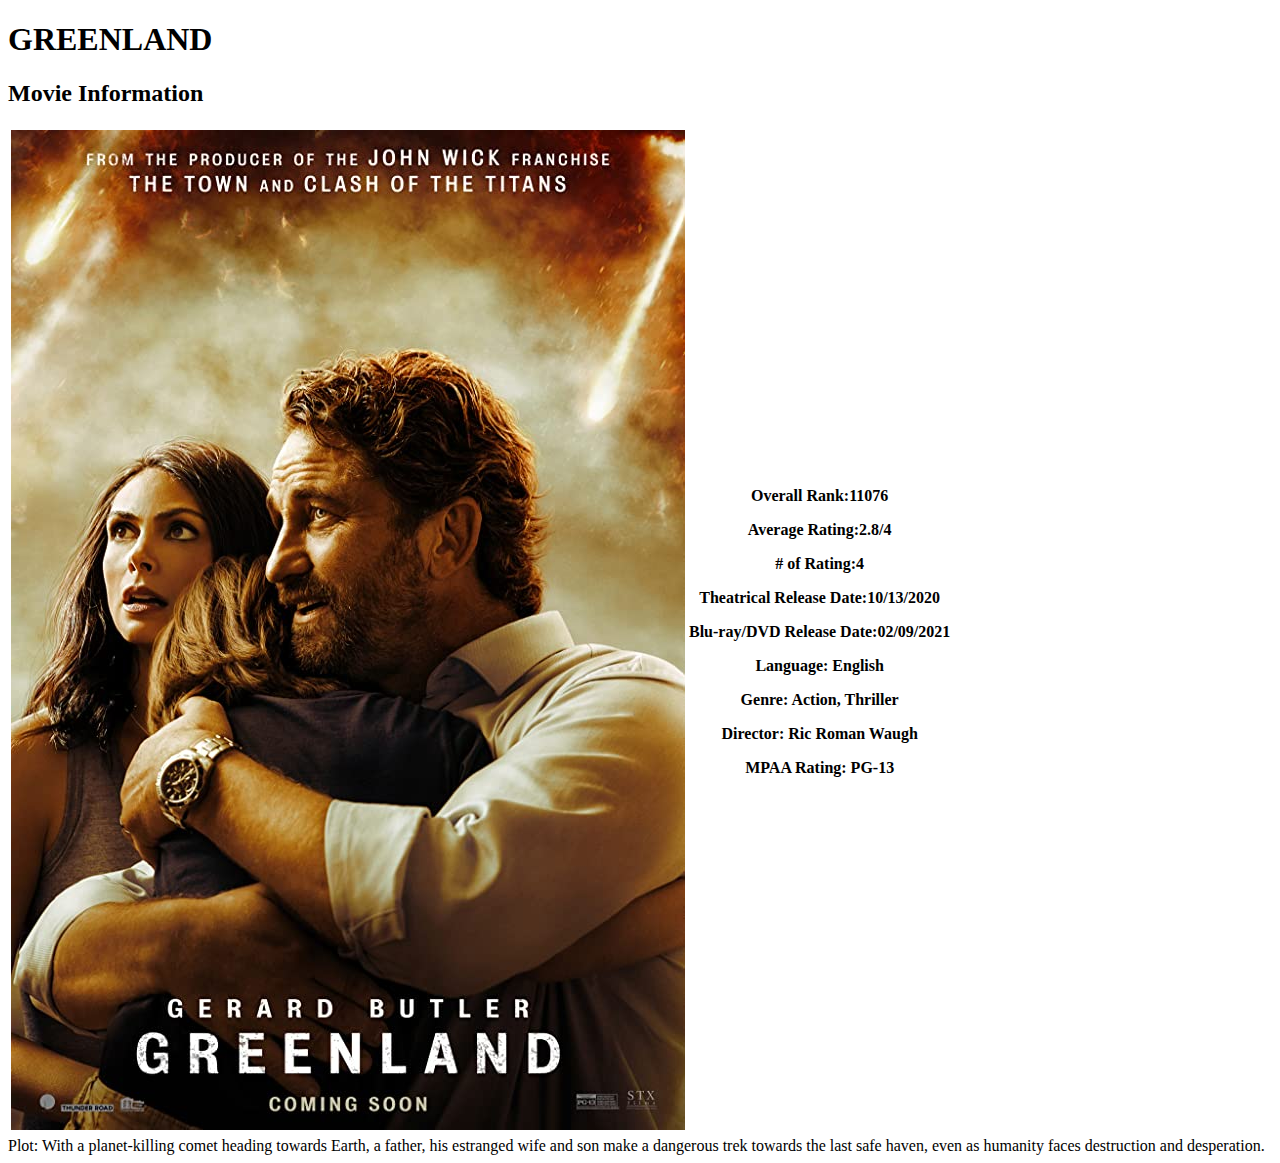
<file: pelicula/index.html>
<!doctype html>
<html>
<head> <link rel="stytlesheet" href="css/pelicula.css">
<meta charset="utf-8">
<title>pelicula</title>
</head>
<body>
	<h1>GREENLAND</h1>
	<h2>Movie Information</h2>
	<table>
		<tr>
			<th>
				<img alt="Portada de cine de la película Greenland" src="img/pelicula.jpg">
			</th>
			<th>
			
<p>Overall Rank:11076</p> 
<p>Average Rating:2.8/4</p>
<p># of Rating:4</p>
<p>Theatrical Release Date:10/13/2020</p>
<p>Blu-ray/DVD Release Date:02/09/2021</p>
<p>Language: English</p>
<p>Genre: Action, Thriller</p>
<p>Director: Ric Roman Waugh</p>
<p>MPAA Rating: PG-13</p>
</th>
		</tr>

</table>
Plot: With a planet-killing comet heading towards Earth, a father, his estranged wife and son make a dangerous trek towards the last safe haven, even as humanity faces destruction and desperation.


</body>
</html>
</file>
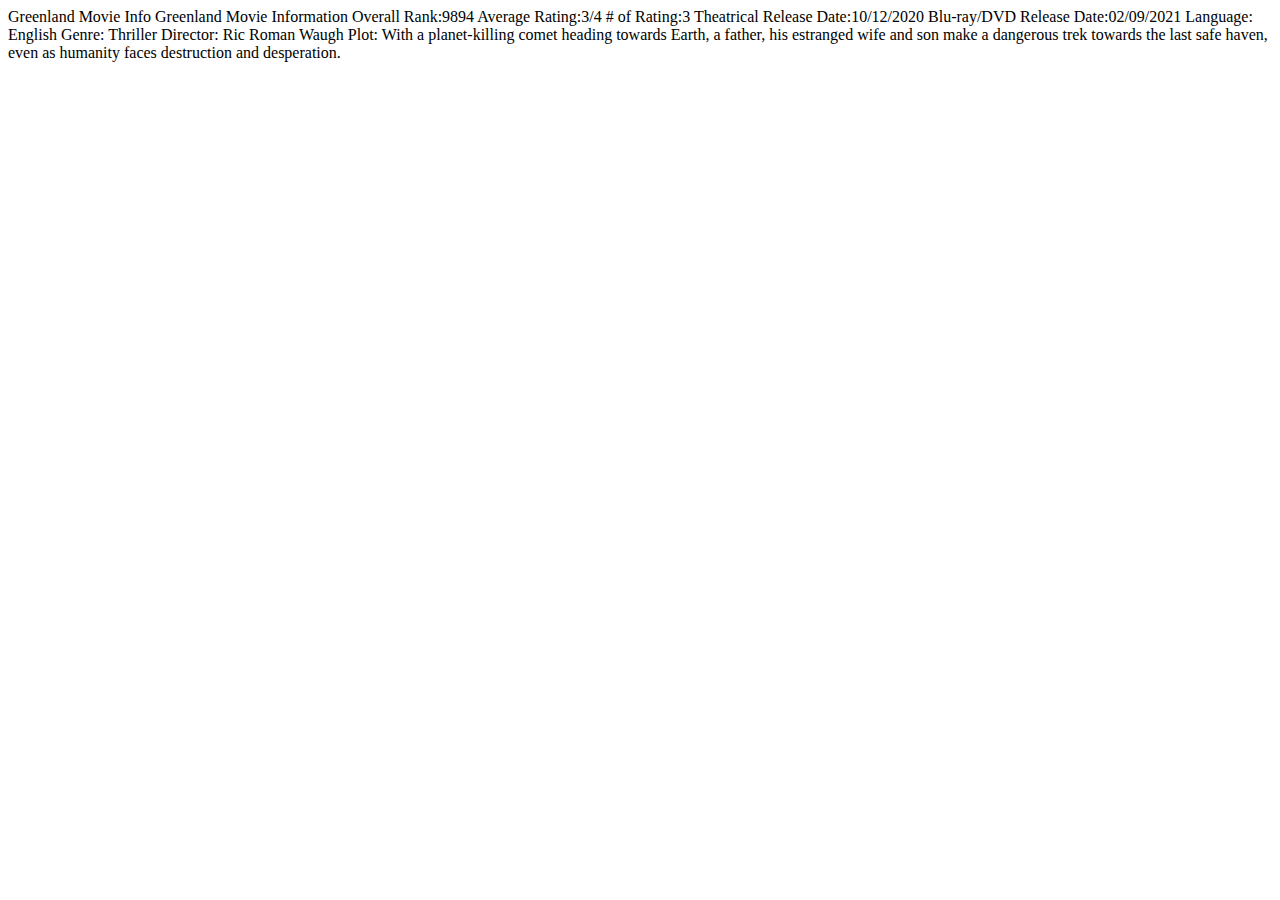
<file: pelicula/pelicula-base.html>
<!doctype html>
<html>
<head>
<meta charset="utf-8">
<title>Titulo</title>
</head>
<body>
Greenland Movie Info
Greenland
Movie Information
Overall Rank:9894 
Average Rating:3/4
# of Rating:3
Theatrical Release Date:10/12/2020
Blu-ray/DVD Release Date:02/09/2021
Language: English
Genre: Thriller
Director: Ric Roman Waugh
Plot: With a planet-killing comet heading towards Earth, a father, his estranged wife and son make a dangerous trek towards the last safe haven, even as humanity faces destruction and desperation.


</body>
</html>
</file>
<file: pelicula/css/pelicula.css>
body {
 background-color : #FFCC66;
}

h1 {
	color: blue;
	--background-color: white;
}
h2{
color: gray;	
}

p {
	color: black;
}

.imagen-portada 
{
	width: 200px;
	height: 280px;
}

span.rojo
{
	color:red;
}

.valores-tabla{
	padding-left: 30px;
}
</file>
